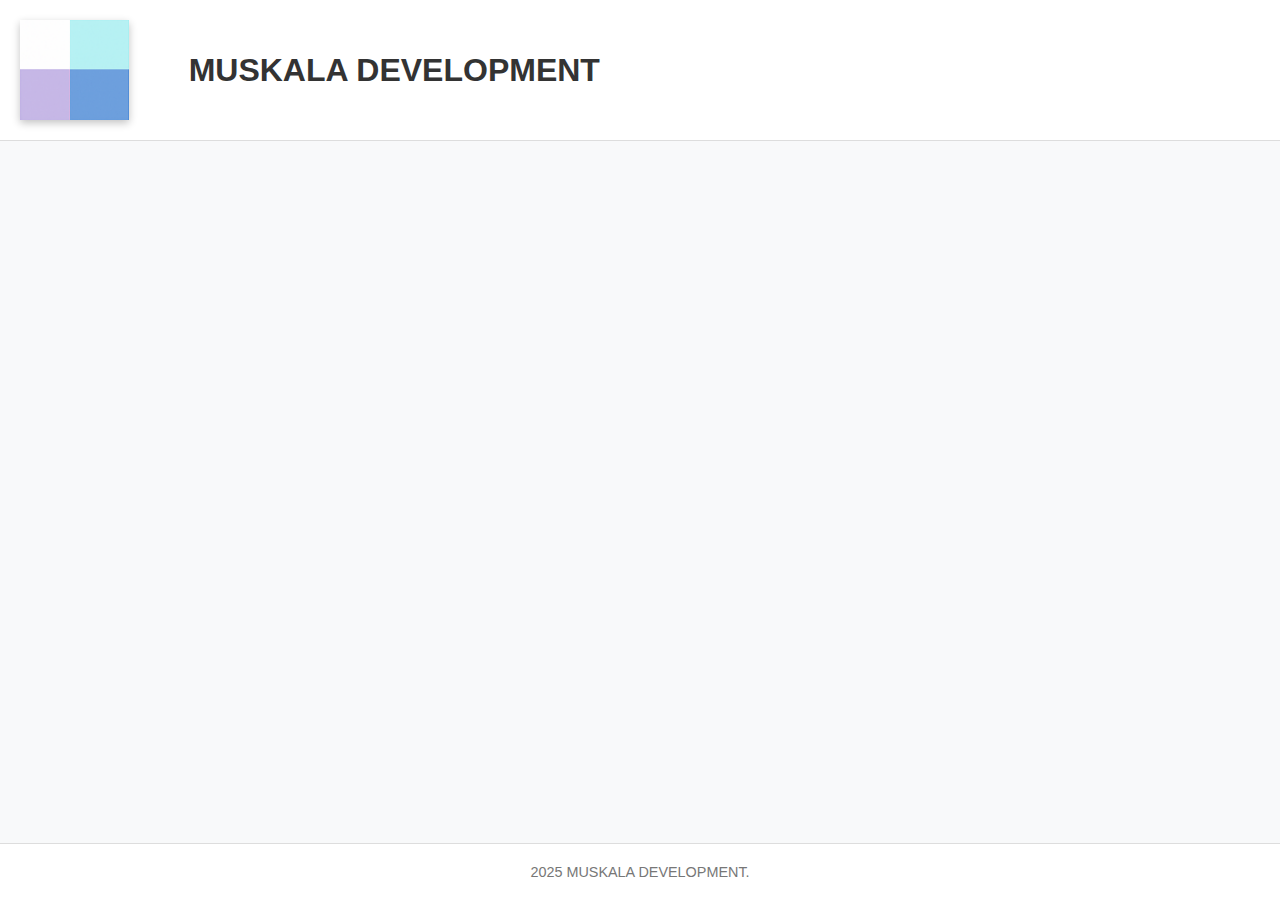
<file: index.html>
<!DOCTYPE html>
<html lang="pl">
<head>
  <meta charset="UTF-8" />
  <link rel="stylesheet" href="css/styles.css">
  <meta name="viewport" content="width=device-width, initial-scale=1.0"/>
  <title>MUSKALA-DEV.pl</title>
  
</head>
<body>
  <header>
    <img src="img/logo4.png" alt="Logo firmy" />
    <h1>MUSKALA DEVELOPMENT</h1>
  </header>

  <main>
    <div class="cards">
      <div class="card">
        <h3>Portfolio GitHub</h3>
        <p>Zobacz moje projekty i repozytoria open source na GitHubie.</p>
        <a href="https://github.com/BAR7US" target="_blank">Zobacz</a>
      </div>
      <div class="card">
        <h3>O mnie</h3>
        <p>Poznaj więcej szczegółów o mnie oraz mojej działalności.</p>
        <a href="onas.html">Więcej</a>
      </div>
      <div class="card">
        <h3>Kontakt</h3>
        <p>Masz pytania? Skontaktuj się ze mną mailowo.</p>
        <a href="kontkat.html">Kontakt</a>
      </div>
      <div class="card">
        <h3>Opinie</h3>
        <p>Sprawdź, co mówią moi klienci i współpracownicy.</p>
        <a href="opinie.html">Zobacz opinie</a>
      </div>
    </div>
  </main>

  <footer>
 2025 MUSKALA DEVELOPMENT. 
  </footer>
</body>
</html>
</file>
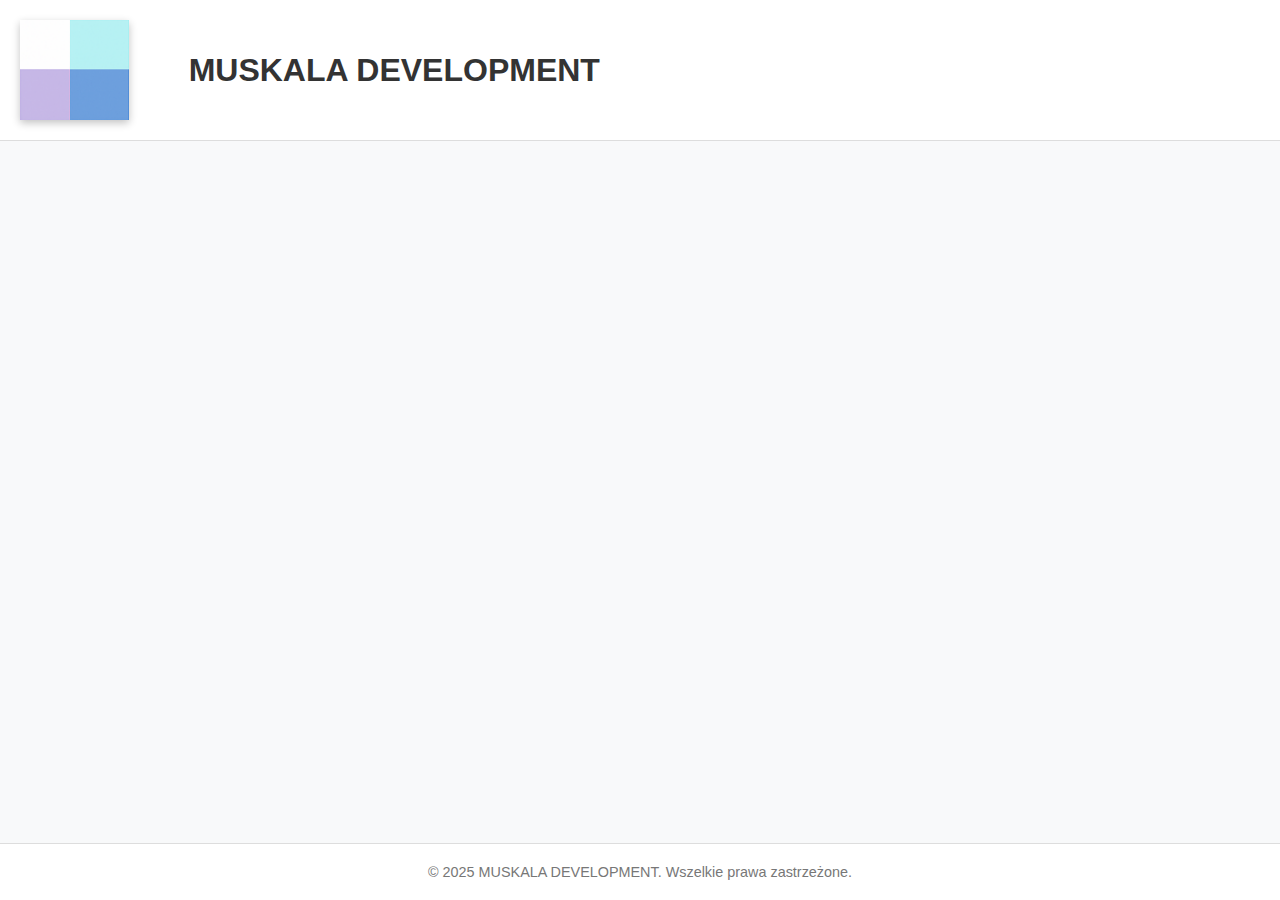
<file: StronaFirmy/index.html>
<!DOCTYPE html>
<html lang="pl">
<head>
  <meta charset="UTF-8" />
  <link rel="stylesheet" href="css/styles.css">
  <meta name="viewport" content="width=device-width, initial-scale=1.0"/>
  <title>MUSKALA-DEV.pl</title>
  
</head>
<body>
  <header>
    <img src="img/logo4.png" alt="Logo firmy" />
    <h1>MUSKALA DEVELOPMENT</h1>
  </header>

  <main>
    <div class="cards">
      <div class="card">
        <h3>Portfolio GitHub</h3>
        <p>Zobacz moje projekty i repozytoria open source na GitHubie.</p>
        <a href="https://github.com/BAR7US" target="_blank">Zobacz</a>
      </div>
      <div class="card">
        <h3>O nas</h3>
        <p>Poznaj więcej o naszej filozofii, podejściu i historii działalności.</p>
        <a href="#">Więcej</a>
      </div>
      <div class="card">
        <h3>Kontakt</h3>
        <p>Masz pytania? Skontaktuj się ze mną mailowo lub przez formularz.</p>
        <a href="#">Kontakt</a>
      </div>
      <div class="card">
        <h3>Opinie</h3>
        <p>Sprawdź, co mówią moi klienci i współpracownicy.</p>
        <a href="#">Zobacz opinie</a>
      </div>
    </div>
  </main>

  <footer>
    &copy; 2025 MUSKALA DEVELOPMENT. Wszelkie prawa zastrzeżone.
  </footer>
</body>
</html>
</file>
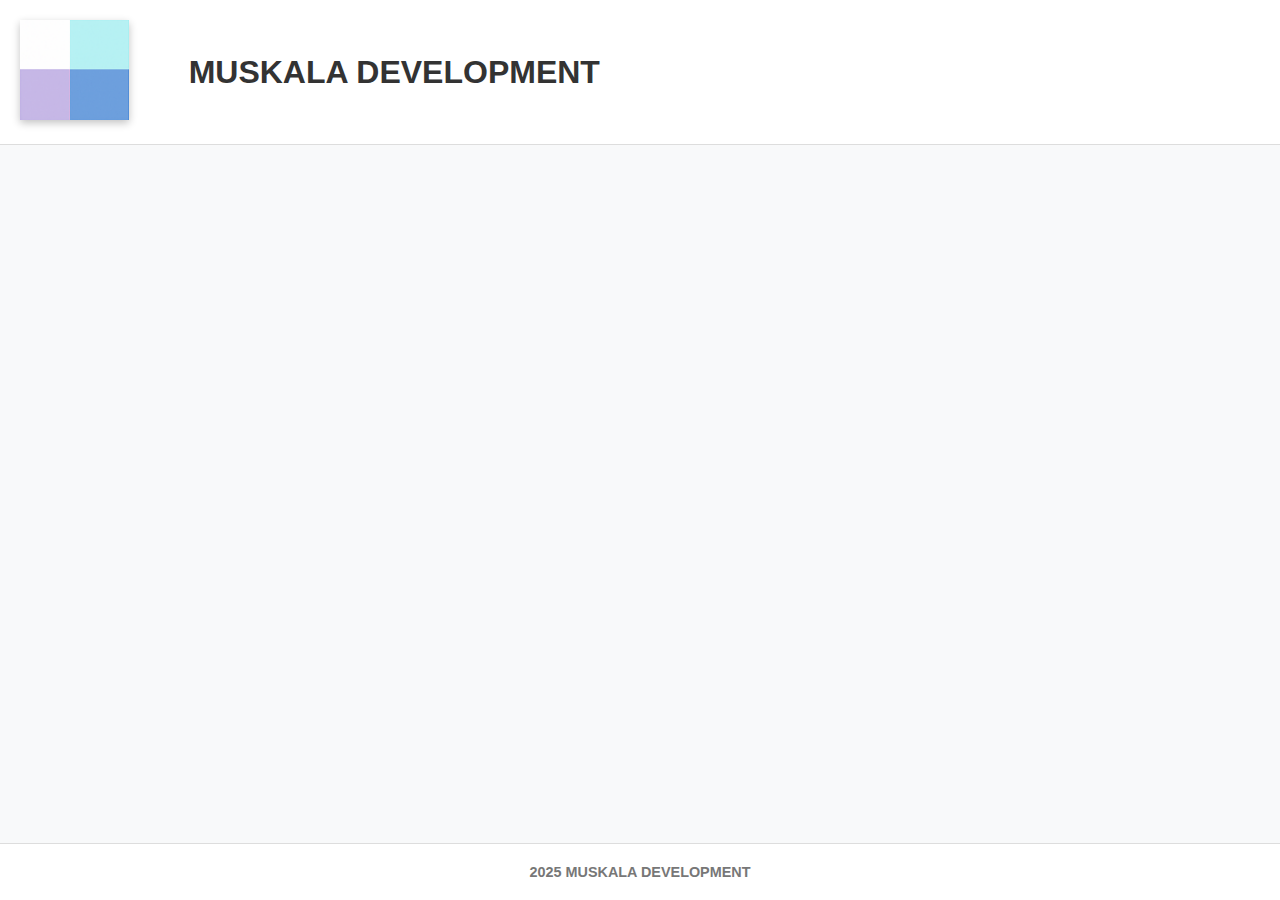
<file: kontkat.html>
<!DOCTYPE html>
<html lang="pl">
<head>
  <meta charset="UTF-8" />
  <link rel="stylesheet" href="css/kontakt.css">
  <meta name="viewport" content="width=device-width, initial-scale=1.0"/>
  <title>MUSKALA-DEV.pl</title>
  
</head>
<body>
  <header>
    <a href="index.html">
    <img src="img/logo4.png" alt="Logo firmy" /></a>
    <h1>MUSKALA DEVELOPMENT</h1>
  </header>

  <main>
      <div class="card">
        <h3> Kontakt</h3>
        <b>
        <p>
          <form action="https://formspree.io/f/mjkrkkbl" method="POST">
            <label for="email">Twój e-mail</label>
            <input type="email" name="email" id="email" required>
        
            <label for="username">Jak się do Ciebie zwracać?</label>
            <input type="text" name="username" id="username" required>
        
            <label for="message">Wiadomość</label>
            <textarea name="message" id="message" rows="4" required></textarea>
        
            <button type="submit">Wyślij</button>
          </form>
      </div>
  </main>

  <footer>
    2025 MUSKALA DEVELOPMENT
  </footer>
</body>
</html>
</file>
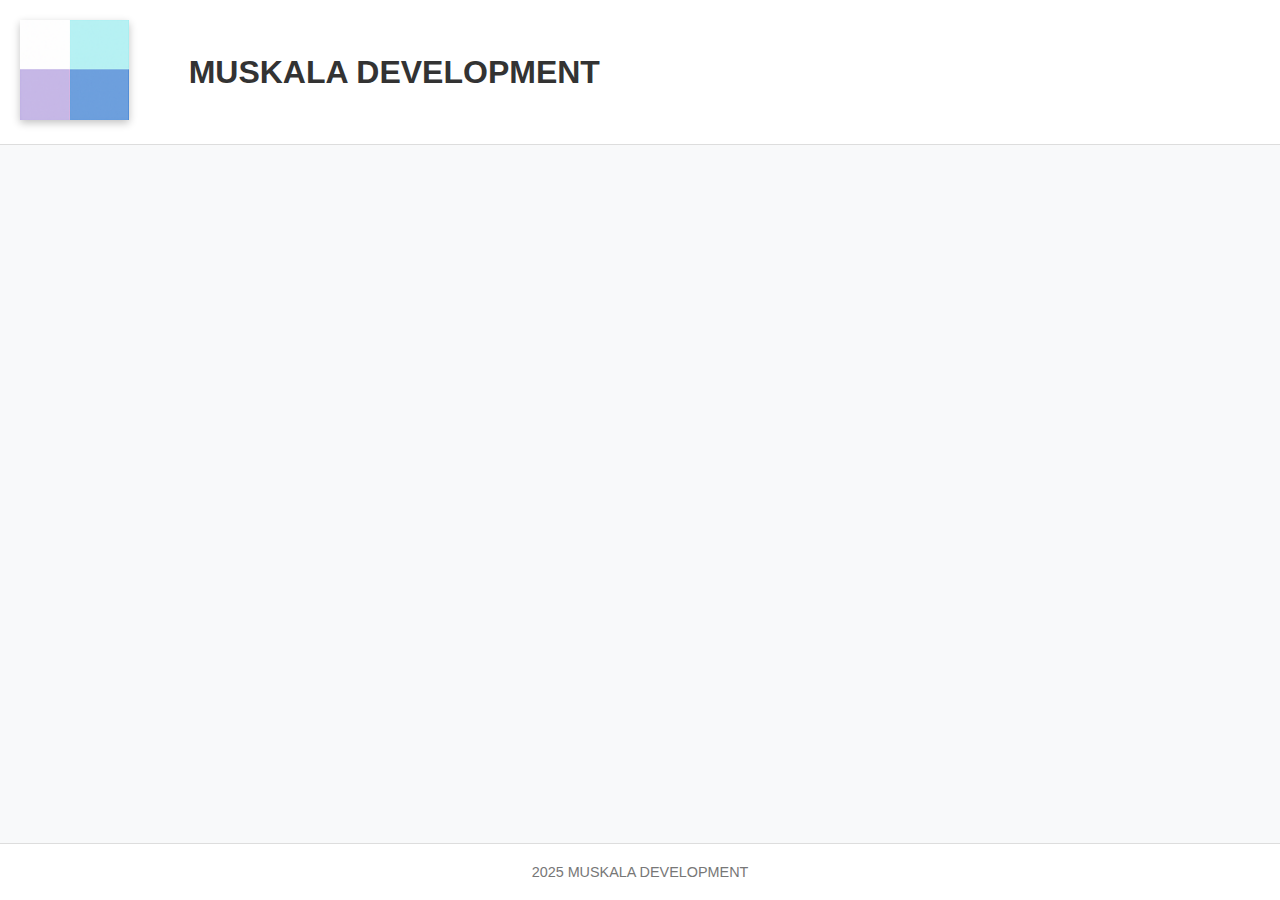
<file: onas.html>
<!DOCTYPE html>
<html lang="pl">
<head>
  <meta charset="UTF-8" />
  <link rel="stylesheet" href="css/onas.css">
  <meta name="viewport" content="width=device-width, initial-scale=1.0"/>
  <title>MUSKALA-DEV.pl</title>
  
</head>
<body>
  <header>
    <a href="index.html">
    <img src="img/logo4.png" alt="Logo firmy" /></a>
    <h1>MUSKALA DEVELOPMENT</h1>
  </header>

  <main>
      <div class="card">
        <h3> O mnie</h3>
        <br>
        <br>
        <br>
        <b>
        <p>Jestem pasjonatem programowania z doświadczeniem w językach C++ i C, a także w technologiach webowych takich jak HTML, CSS i JavaScript.
            Specjalizuję się zarówno w tworzeniu aplikacji desktopowych, jak i nowoczesnych, stron internetowych dopasowanych do potrzeb klienta.
            <br><br>
            Poza realizacją własnych projektów, oferuję również pomoc techniczną i doradztwo przy projektach innych osób.
            Niezależnie od tego, czy jesteś studentem potrzebującym wsparcia w nauce, czy firmą szukającą sprawdzonego wykonawcy – zapraszam do współpracy!</p></b>
      </div>
  </main>

  <footer>
    2025 MUSKALA DEVELOPMENT
  </footer>
</body>
</html>
</file>
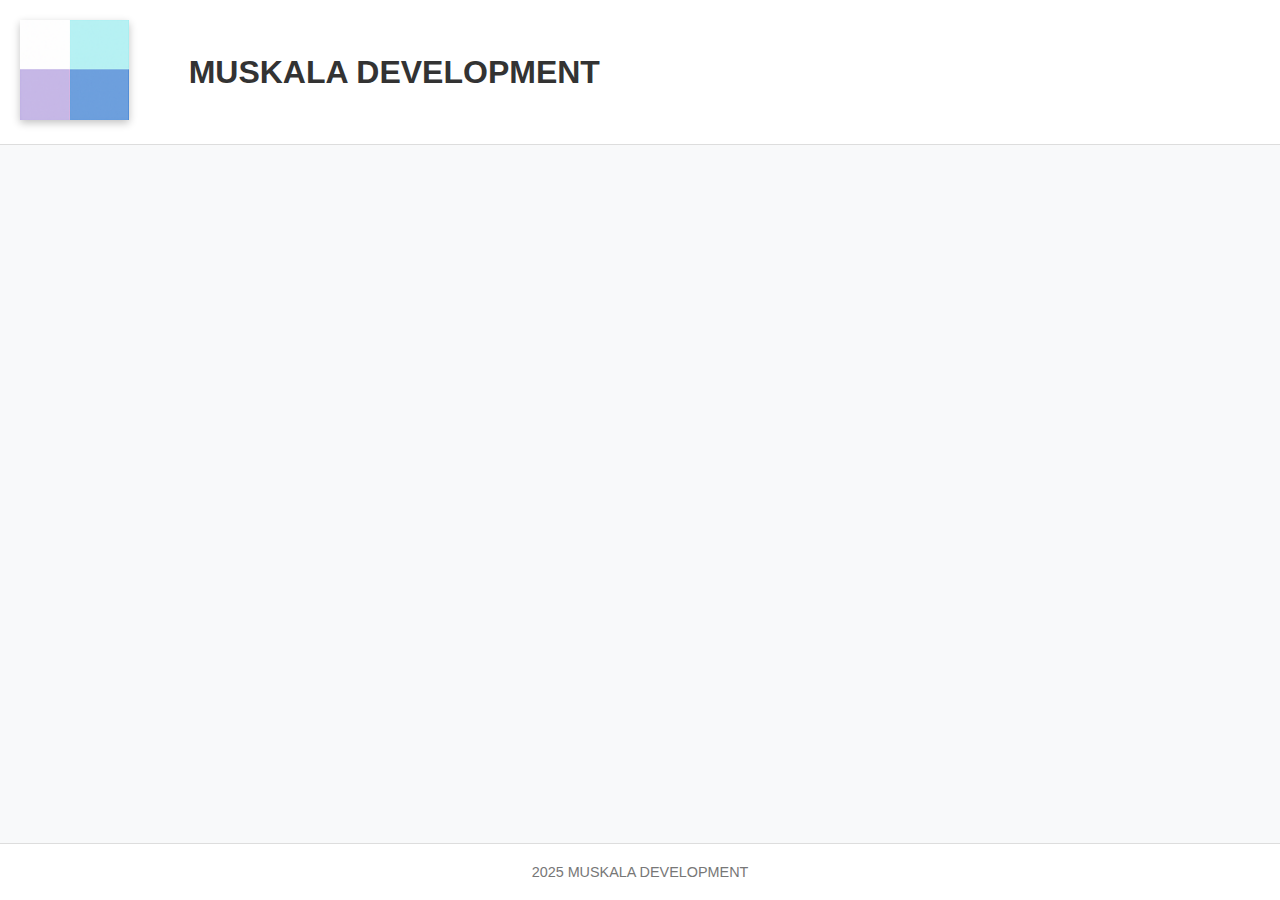
<file: opinie.html>
<!DOCTYPE html>
<html lang="pl">
<head>
  <meta charset="UTF-8" />
  <link rel="stylesheet" href="css/onas.css">
  <meta name="viewport" content="width=device-width, initial-scale=1.0"/>
  <title>MUSKALA-DEV.pl</title>
  
</head>
<body>
  <header>
    <a href="index.html">
    <img src="img/logo4.png" alt="Logo firmy" /></a>
    <h1>MUSKALA DEVELOPMENT</h1>
  </header>

  <main>
      <div class="card">
        <h3> Opinie</h3>
        <br>
        <br>
        <br>
        <b>
        <p>Niestety nie mam jescze opini :/
            <br><br>
            Bądz pierwszy! Skontaktuj się ze mną poprzez formularz kontaktowy.</p></b>
      </div>
  </main>

  <footer>
    2025 MUSKALA DEVELOPMENT
  </footer>
</body>
</html>
</file>
<file: css/styles.css>
html, body {
    margin: 0;
    padding: 0;
    font-family: 'Segoe UI', sans-serif;
    background-color: #f8f9fa;
    color: #333;
    height: 100%;
  }
  
  body {
    display: flex;
    flex-direction: column;
    min-height: 100vh;
  }
  
  header {
    display: flex;
    align-items: center;
    padding: 20px;
    background-color: #ffffff;
    border-bottom: 1px solid #ddd;
  }
  
  header img {
    height: 100px;
    margin-right: 60px;
    box-shadow: rgba(0, 0, 0, 0.24) 0px 3px 8px;
  }
  
  header h1 {
    font-size: 2rem;
    margin: 0;
  }
  
  main {
    flex: 1;
    display: flex;
    align-items: center;
    justify-content: center;
    padding: 60px 20px;
  }
  
  .cards {
    display: grid;
    grid-template-columns: repeat(4, 250px);
    gap: 100px;
    justify-content: center;
  }
  
  .card {
    background-color: #fff;
    border: 1px solid #ddd;
    border-radius: 10px;
    box-shadow: 0 4px 6px rgba(0,0,0,0.1);
    width: 200px;
    height: 400px;
    padding: 20px;
    text-align: center;
    display: flex;
    flex-direction: column;
    justify-content: start;
    align-items: center;
    opacity: 0;
    transform: translateY(30px);
    animation-name: fadeInUp;
    animation-fill-mode: forwards;
    animation-duration: 0.6s;
    animation-timing-function: ease-out;
  }

  @keyframes fadeInUp {
    to {
      opacity: 1;
      transform: translateY(0);
    }
  }

  .card:nth-child(1) {
    animation-delay: 0.4s;
  }
  .card:nth-child(2) {
    animation-delay: 0.6s;
  }                                       
  .card:nth-child(3) {
    animation-delay: 0.8s;
  }
  .card:nth-child(4) {
    animation-delay: 1s;
  }
  
  .card h3 {
    font-size: 1.2rem;
    color: #007bff;
    margin: 0 0 10px;
    height: 40px;
    display: flex;
    align-items: center;
    justify-content: center;
  }
  
  .card p {
    font-size: 0.95rem;
    margin: 0;
    height: 120px;
    display: flex;
    align-items: center;
    justify-content: center;
    text-align: center;
  }
  
  .card a {
    text-decoration: none;
    color: white;
    background-color: #007bff;
    padding: 10px 15px;
    border-radius: 5px;
    font-weight: bold;
    margin-top: auto;
  }
  
  .card a:hover {
    background-color: #0056b3;
  }
  
  footer {
    padding: 20px;
    background-color: #ffffff;
    border-top: 1px solid #ddd;
    text-align: center;
    font-size: 0.9rem;
    color: #777;
  }
</file>
<file: StronaFirmy/css/styles.css>
html, body {
    margin: 0;
    padding: 0;
    font-family: 'Segoe UI', sans-serif;
    background-color: #f8f9fa;
    color: #333;
    height: 100%;
  }
  
  body {
    display: flex;
    flex-direction: column;
    min-height: 100vh;
  }
  
  header {
    display: flex;
    align-items: center;
    padding: 20px;
    background-color: #ffffff;
    border-bottom: 1px solid #ddd;
  }
  
  header img {
    height: 100px;
    margin-right: 60px;
    box-shadow: rgba(0, 0, 0, 0.24) 0px 3px 8px;
  }
  
  header h1 {
    font-size: 2rem;
    margin: 0;
  }
  
  main {
    flex: 1;
    display: flex;
    align-items: center;
    justify-content: center;
    padding: 60px 20px;
  }
  
  .cards {
    display: grid;
    grid-template-columns: repeat(4, 250px);
    gap: 100px;
    justify-content: center;
  }
  
  .card {
    background-color: #fff;
    border: 1px solid #ddd;
    border-radius: 10px;
    box-shadow: 0 4px 6px rgba(0,0,0,0.1);
    width: 200px;
    height: 400px;
    padding: 20px;
    text-align: center;
    transition: transform 0.2s;
  
    display: flex;
    flex-direction: column;
    justify-content: start;
    align-items: center;
  
    /* Dodane animacje */
    opacity: 0;
    transform: translateY(30px);
    animation-name: fadeInUp;
    animation-fill-mode: forwards;
    animation-duration: 0.6s;
    animation-timing-function: ease-out;
  }
  
  /* Definicja animacji */
  @keyframes fadeInUp {
    to {
      opacity: 1;
      transform: translateY(0);
    }
  }
  
  /* Opóźnienia dla kolejnych kart */
  .card:nth-child(1) {
    animation-delay: 0.4s;
  }
  .card:nth-child(2) {
    animation-delay: 0.6s;
  }
  .card:nth-child(3) {
    animation-delay: 0.8s;
  }
  .card:nth-child(4) {
    animation-delay: 1s;
  }
  
  .card:hover {
    transform: translateY(-5px);
  }
  
  .card h3 {
    font-size: 1.2rem;
    color: #007bff;
    margin: 0 0 10px;
    height: 40px;
    display: flex;
    align-items: center;
    justify-content: center;
  }
  
  .card p {
    font-size: 0.95rem;
    margin: 0;
    height: 120px;
    display: flex;
    align-items: center;
    justify-content: center;
    text-align: center;
  }
  
  .card a {
    text-decoration: none;
    color: white;
    background-color: #007bff;
    padding: 10px 15px;
    border-radius: 5px;
    font-weight: bold;
    margin-top: auto;
  }
  
  .card a:hover {
    background-color: #0056b3;
  }
  
  footer {
    padding: 20px;
    background-color: #ffffff;
    border-top: 1px solid #ddd;
    text-align: center;
    font-size: 0.9rem;
    color: #777;
  }
  
  @media (max-width: 1100px) {
    .cards {
      grid-template-columns: repeat(2, 250px);
    }
  }
  
  @media (max-width: 600px) {
    .cards {
      grid-template-columns: repeat(1, 250px);
    }
  }
</file>
<file: css/kontakt.css>
html, body {
  margin: 0;
  padding: 0;
  font-family: 'Segoe UI', sans-serif;
  background-color: #f8f9fa;
  color: #333;
  height: 100%;
}

body {
  display: flex;
  flex-direction: column;
  min-height: 100vh;
}

header {
  display: flex;
  align-items: center;
  padding: 20px;
  background-color: #ffffff;
  border-bottom: 1px solid #ddd;
}

header img {
  height: 100px;
  margin-right: 60px;
  box-shadow: rgba(0, 0, 0, 0.24) 0px 3px 8px;
}

header img:hover {
  box-shadow: rgba(0, 0, 0, 0.24) 0px 3px 20px;
}

header h1 {
  font-size: 2rem;
  margin: 0;
}

main {
  flex: 1;
  display: flex;
  align-items: center;
  justify-content: center;
  padding: 60px 20px;
}

.card {
  background-color: #fff;
  border: 1px solid #ddd;
  border-radius: 10px;
  box-shadow: 0 4px 6px rgba(0,0,0,0.1);
  width: 700px;
  height: auto;
  padding: 30px;
  text-align: center;
  transition: transform 0.2s;
  display: flex;
  flex-direction: column;
  justify-content: start;
  align-items: center;
  opacity: 0;
  transform: translateY(30px);
  animation-name: fadeInUp;
  animation-fill-mode: forwards;
  animation-duration: 0.6s;
  animation-timing-function: ease-out;
}

@keyframes fadeInUp {
  to {
    opacity: 1;
    transform: translateY(0);
  }
}

.card:hover {
  transform: translateY(-5px);
}

.card h3 {
  font-size: 1.2rem;
  color: #007bff;
  margin: 0 0 20px;
  display: flex;
  align-items: center;
  justify-content: center;
}

.card form {
  display: flex;
  flex-direction: column;
  width: 100%;
  max-width: 500px;
}

.card label {
  text-align: left;
  margin-bottom: 5px;
  font-weight: 600;
  color: #333;
}

.card input,
.card textarea {
  width: 100%;
  padding: 10px;
  margin-bottom: 15px;
  border: 1px solid #ccc;
  border-radius: 5px;
  font-family: 'Segoe UI', sans-serif;
  font-size: 1rem;
  width: 300px;
}

.card textarea {
  resize: vertical;
}

.card button {
  padding: 10px 20px;
  background-color: #007bff;
  border: none;
  color: white;
  font-weight: bold;
  border-radius: 5px;
  cursor: pointer;
  transition: background-color 0.3s ease;
}

.card button:hover {
  background-color: #0056b3;
}

.card a {
  text-decoration: none;
  color: white;
  background-color: #007bff;
  padding: 10px 15px;
  border-radius: 5px;
  font-weight: bold;
  margin-top: auto;
}

.card a:hover {
  background-color: #0056b3;
}

footer {
  padding: 20px;
  background-color: #ffffff;
  border-top: 1px solid #ddd;
  text-align: center;
  font-size: 0.9rem;
  color: #777;
}
</file>
<file: css/onas.css>
html, body {
    margin: 0;
    padding: 0;
    font-family: 'Segoe UI', sans-serif;
    background-color: #f8f9fa;
    color: #333;
    height: 100%;
  }
  
  body {
    display: flex;
    flex-direction: column;
    min-height: 100vh;
  }
  
  header {
    display: flex;
    align-items: center;
    padding: 20px;
    background-color: #ffffff;
    border-bottom: 1px solid #ddd;
  }
  
  header img {
    height: 100px;
    margin-right: 60px;
    box-shadow: rgba(0, 0, 0, 0.24) 0px 3px 8px;
  }
  header img:hover{
    box-shadow: rgba(0, 0, 0, 0.24) 0px 3px 20px;

  }
  
  header h1 {
    font-size: 2rem;
    margin: 0;
  }
  
  main {
    flex: 1;
    display: flex;
    align-items: center;
    justify-content: center;
    padding: 60px 20px;
  }
  

  .card {
    background-color: #fff;
    border: 1px solid #ddd;
    border-radius: 10px;
    box-shadow: 0 4px 6px rgba(0,0,0,0.1);
    width: 700px;
    height: 400px;
    padding: 20px;
    text-align: center;
    transition: transform 0.2s;
    display: flex;
    flex-direction: column;
    justify-content: start;
    align-items: center;
    opacity: 0;
    transform: translateY(30px);
    animation-name: fadeInUp;
    animation-fill-mode: forwards;
    animation-duration: 0.6s;
    animation-timing-function: ease-out;
  }
  
  @keyframes fadeInUp {
    to {
      opacity: 1;
      transform: translateY(0);
    }
  }
  
  .card:hover {
    transform: translateY(-5px);
  }
  
  .card h3 {
    font-size: 1.2rem;
    color: #007bff;
    margin: 0 0 10px;
    height: 40px;
    display: flex;
    align-items: center;
    justify-content: center;
  }
  
  .card p {
    font-size: 0.95rem;
    margin: 0;
    height: 120px;
    display: flex;
    align-items: center;
    justify-content: center;
    text-align: center;
  }
  
  .card a {
    text-decoration: none;
    color: white;
    background-color: #007bff;
    padding: 10px 15px;
    border-radius: 5px;
    font-weight: bold;
    margin-top: auto;
  }
  
  .card a:hover {
    background-color: #0056b3;
  }
  
  footer {
    padding: 20px;
    background-color: #ffffff;
    border-top: 1px solid #ddd;
    text-align: center;
    font-size: 0.9rem;
    color: #777;
  }
</file>
